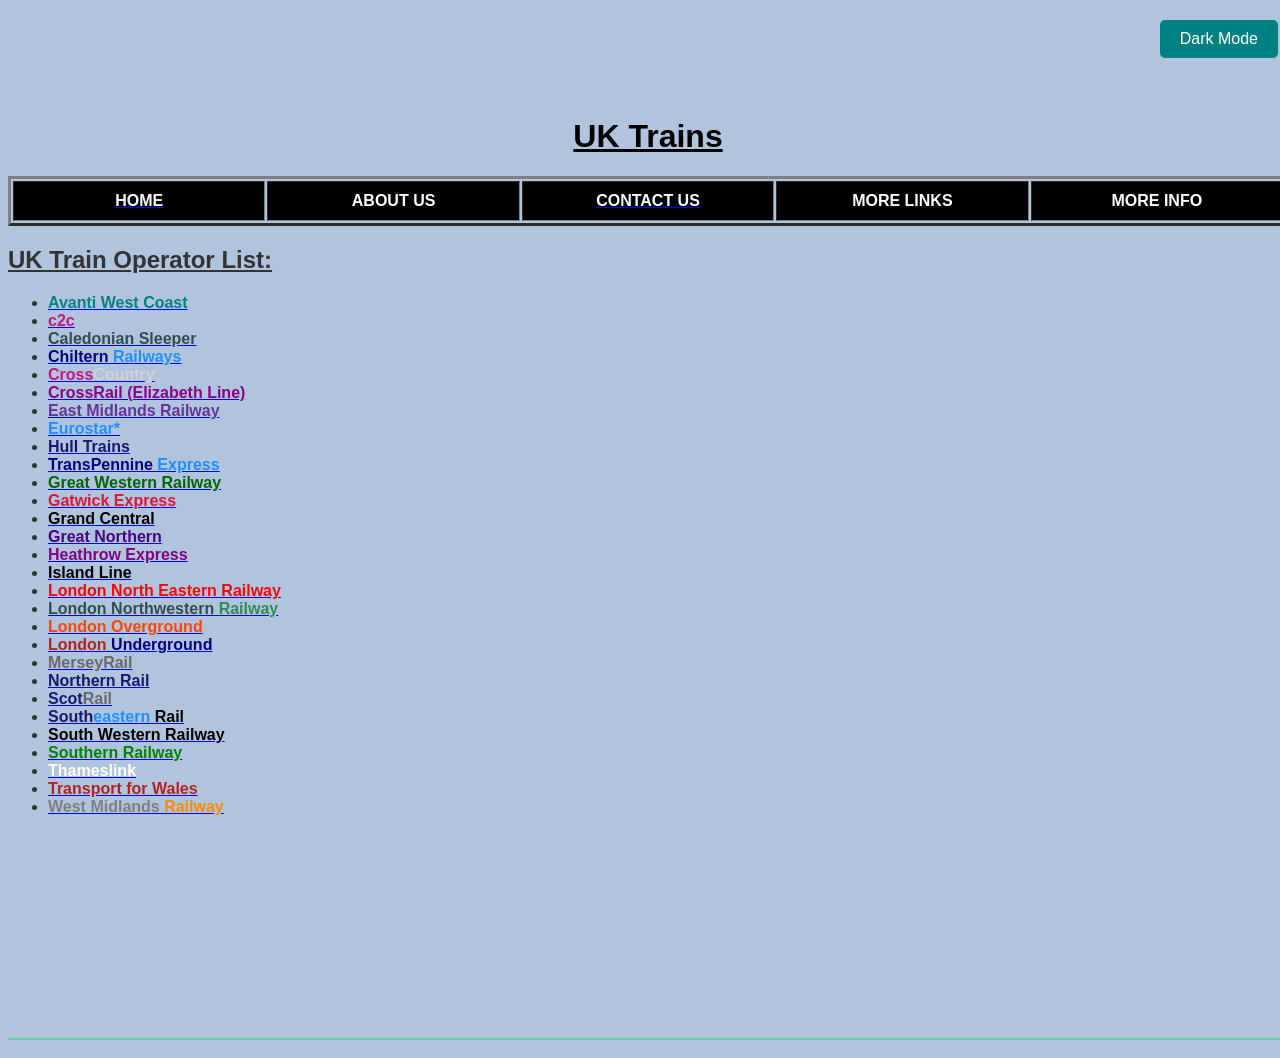
<file: index.html>
<!DOCTYPE html>
<html>
	<head>
		<title>UK Trains</title>
		<link rel="stylesheet" href="style.css">
	</head>
	<body>

			<div class="container">
				<button id="toggle">Dark Mode</button>
				<script src="script.js"></script>
			</div>
		
		<header>
			<h1 align="center"><u>UK Trains</u></b></u></h1>
			
			<table width="100%" height="50" border="3">
				<nav>
					<tr bgcolor="black">
						<td width="20%" align="center"><a href="#Aspects"><b style="color: white;">HOME</a></b></td>
						<td width="20%" align="center"><b><font color="white">ABOUT US</font></b></td>  
						<td width="20%" align="center"><a href="#Contact_me"><b style="color: white;">CONTACT US</font></b></td>
						<td width="20%" align="center"><b><font color="white">MORE LINKS</font></b></td>
						<td width="20%" align="center"><b><font color="white">MORE INFO</font></b></td>
					</tr>
				</nav>
			</table>
		</header>
		<main>
			<h2><u>UK Train Operator List:</u></h2>
			<ul>
				<li><a href="Companies/Avanti West Coast.html"><b style="color: teal;">Avanti West Coast</a></b></li>
				<li><a href="#c2c"><b style="color: mediumvioletred;">c2c</a></b></li>
				<li><a href="#Caledonian Sleeper"><b style="color: darkslategray;">Caledonian Sleeper</a></b></li>
				<li><a href="#Chiltern Railways"><b style="color: navy;">Chiltern</b><b style="color: dodgerblue;"> Railways</a></b></li>
				<li><a href="#CrossCountry"><b style="color: mediumvioletred;">Cross</b><b style="color: lightgrey;">Country</a></b></li>
				<li><a href="#CrossRail"><b style="color: darkmagenta;">CrossRail (Elizabeth Line)</a></b></li>
				<li><a href="#East Midlands Railway"><b style="color: rebeccapurple;">East Midlands Railway</a></b></li>
				<li><a href="#Eurostar"><b style="color: dodgerblue;">Eurostar*</a></b></li>
				<li><a href="#Hull Trains"><b style="color: midnightblue;">Hull Trains</a></b></li>
				<li><a href="#TransPennine Express"><b style="color: navy;">TransPennine</b><b style="color: dodgerblue;"> Express</a></b></li>
				<li><a href="#Great Western Railway"><b style="color: darkgreen;">Great Western Railway</a></b></li>
				<li><a href="#Gatwick Express"><b style="color: crimson;">Gatwick Express</a></b></li>
				<li><a href="#Grand Central"><b style="color: black;">Grand Central</a></b></li>
				<li><a href="#Great Northern"><b style="color: indigo;">Great Northern</a></b></li>
				<li><a href="#Heathrow Express"><b style="color: purple;">Heathrow Express</a></b></li>
				<li><a href="#Island Line"><b style="color: black;">Island Line</a></b></li>
				<li><a href="#London North Eastern Railway"><b style="color: red;">London North Eastern Railway</a></b></li>
				<li><a href="#London Northwestern Railway"><b style="color: darkslategray;">London Northwestern</b><b style="color: seagreen;"> Railway</a></b></li>
				<li><a href="#London Overground"><b style="color: orangered;">London Overground</a></b></li>
				<li><a href="#London Underground"><b style="color: firebrick;">London</b><b style="color: navy;"> Underground</a></b></li>
				<li><a href="#MerseyRail"><b style="color: dimgray;">MerseyRail</a></b></li>
				<li><a href="#Northern Rail"><b style="color: midnightblue;">Northern Rail</a></b></li>
				<li><a href="#ScotRail"><b style="color: midnightblue;">Scot</b><b style="color: dimgrey;">Rail</a></b></li>
				<li><a href="#Southeastern Railway"><b style="color: midnightblue;">South</b><b style="color: dodgerblue;">eastern</b><b style="color: black;"> Rail</a></b></li>
				<li><a href="#South Western Railway"><b style="color: black;">South Western Railway</a></b></li>
				<li><a href="#Southern Railway"><b style="color: green;">Southern Railway</a></b></li>
				<li><a href="#Thameslink"><b style="color: white;">Thameslink</a></b></li>
				<li><a href="#Transport for Wales"><b style="color: firebrick;">Transport for Wales</a></b></li>
				<li><a href="#West Midlands Railway"><b style="color: grey;">West Midlands</b><b style="color: darkorange;"> Railway</a></b></li>
			</ul>
			
			<BR><BR><BR><BR><BR><BR><BR><BR><BR><BR><BR>
			<hr/ color=mediumaquamarine>
		
		
		
		
		
		
		
		
		
		
		
		
		
		

		
		
		
		
		
		</main>
		<hr/ color=lightsteelblue>
		<footer>
			
		</footer>
	</body> 
</html>
</file>
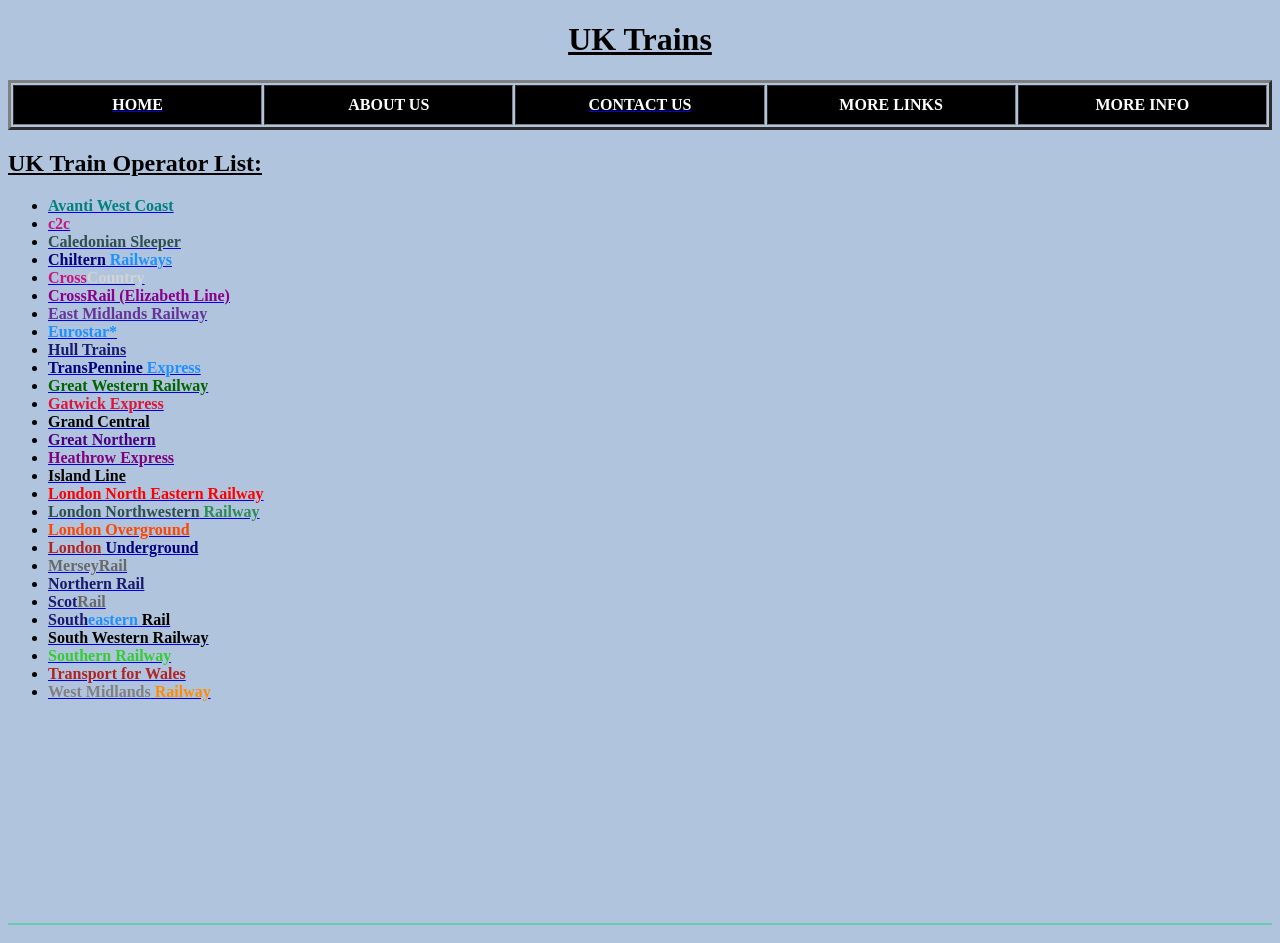
<file: Trains.html>
<!DOCTYPE html>
<html>
  <head>
    <title>UK Trains</title>
  
  </head>
  <body style="background-color: lightsteelblue;">
    <header>
	
  <h1 align="center"><u>UK Trains</u></b></u></h1>
      <table width="100%" height="50" border="3">
	  <nav>
	  <tr bgcolor="black">
		
	  <td width="20%" align="center"><a href="#Aspects"><b style="color: white;">HOME</a></b></td>
	  <td width="20%" align="center"><b><font color="white">ABOUT US</font></b></td>  
	  <td width="20%" align="center"><a href="#Contact_me"><b style="color: white;">CONTACT US</font></b></td>
	  <td width="20%" align="center"><b><font color="white">MORE LINKS</font></b></td>
	  <td width="20%" align="center"><b><font color="white">MORE INFO</font></b></td>
	  </tr>
	  </nav>
	  </table>
	
	
	</header>

	
	<main>
      <h2><u>UK Train Operator List:</u></h2>
	<ul>
	  <li><a href="Companies/Avanti West Coast.html"><b style="color: teal;">Avanti West Coast</a></b></li>
	  <li><a href="#c2c"><b style="color: mediumvioletred;">c2c</a></b></li>
	  <li><a href="#Caledonian Sleeper"><b style="color: darkslategray;">Caledonian Sleeper</a></b></li>
	  <li><a href="#Chiltern Railways"><b style="color: navy;">Chiltern</b><b style="color: dodgerblue;"> Railways</a></b></li>
	  <li><a href="#CrossCountry"><b style="color: mediumvioletred;">Cross</b><b style="color: lightgrey;">Country</a></b></li>
	  <li><a href="#CrossRail"><b style="color: darkmagenta;">CrossRail (Elizabeth Line)</a></b></li>
	  <li><a href="#East Midlands Railway"><b style="color: rebeccapurple;">East Midlands Railway</a></b></li>
	  <li><a href="#Eurostar"><b style="color: dodgerblue;">Eurostar*</a></b></li>
	  <li><a href="#Hull Trains"><b style="color: midnightblue;">Hull Trains</a></b></li>
	  <li><a href="#TransPennine Express"><b style="color: navy;">TransPennine</b><b style="color: dodgerblue;"> Express</a></b></li>
	  <li><a href="#Great Western Railway"><b style="color: darkgreen;">Great Western Railway</a></b></li>
	  <li><a href="#Gatwick Express"><b style="color: crimson;">Gatwick Express</a></b></li>
	  <li><a href="#Grand Central"><b style="color: black;">Grand Central</a></b></li>
	  <li><a href="#Great Northern"><b style="color: indigo;">Great Northern</a></b></li>
	  <li><a href="#Heathrow Express"><b style="color: purple;">Heathrow Express</a></b></li>
	  <li><a href="#Island Line"><b style="color: black;">Island Line</a></b></li>
	  <li><a href="#London North Eastern Railway"><b style="color: red;">London North Eastern Railway</a></b></li>
	  <li><a href="#London Northwestern Railway"><b style="color: darkslategray;">London Northwestern</b><b style="color: seagreen;"> Railway</a></b></li>
	  <li><a href="#London Overground"><b style="color: orangered;">London Overground</a></b></li>
	  <li><a href="#London Underground"><b style="color: firebrick;">London</b><b style="color: navy;"> Underground</a></b></li>
	  <li><a href="#MerseyRail"><b style="color: dimgray;">MerseyRail</a></b></li>
	  <li><a href="#Northern Rail"><b style="color: midnightblue;">Northern Rail</a></b></li>
	  <li><a href="#ScotRail"><b style="color: midnightblue;">Scot</b><b style="color: dimgrey;">Rail</a></b></li>
	  <li><a href="#Southeastern Railway"><b style="color: midnightblue;">South</b><b style="color: dodgerblue;">eastern</b><b style="color: black;"> Rail</a></b></li>
	  <li><a href="#South Western Railway"><b style="color: black;">South Western Railway</a></b></li>
	  <li><a href="#Southern Railway"><b style="color: limegreen;">Southern Railway</a></b></li>
	  <li><a href="#Transport for Wales"><b style="color: firebrick;">Transport for Wales</a></b></li>
	  <li><a href="#West Midlands Railway"><b style="color: grey;">West Midlands</b><b style="color: darkorange;"> Railway</a></b></li>
	</ul> 
	  
	
	
	
	
	
	
	
	
	
	
	
	
	
	
	
	
	
	
	
	
	<BR><BR><BR><BR><BR><BR><BR><BR><BR><BR><BR>
	<hr/ color=mediumaquamarine>
	
	
	
	</main>
	<hr/ color=lightsteelblue>
	
    <footer>
    
	
	</footer>
  </body> 

</html>
</file>
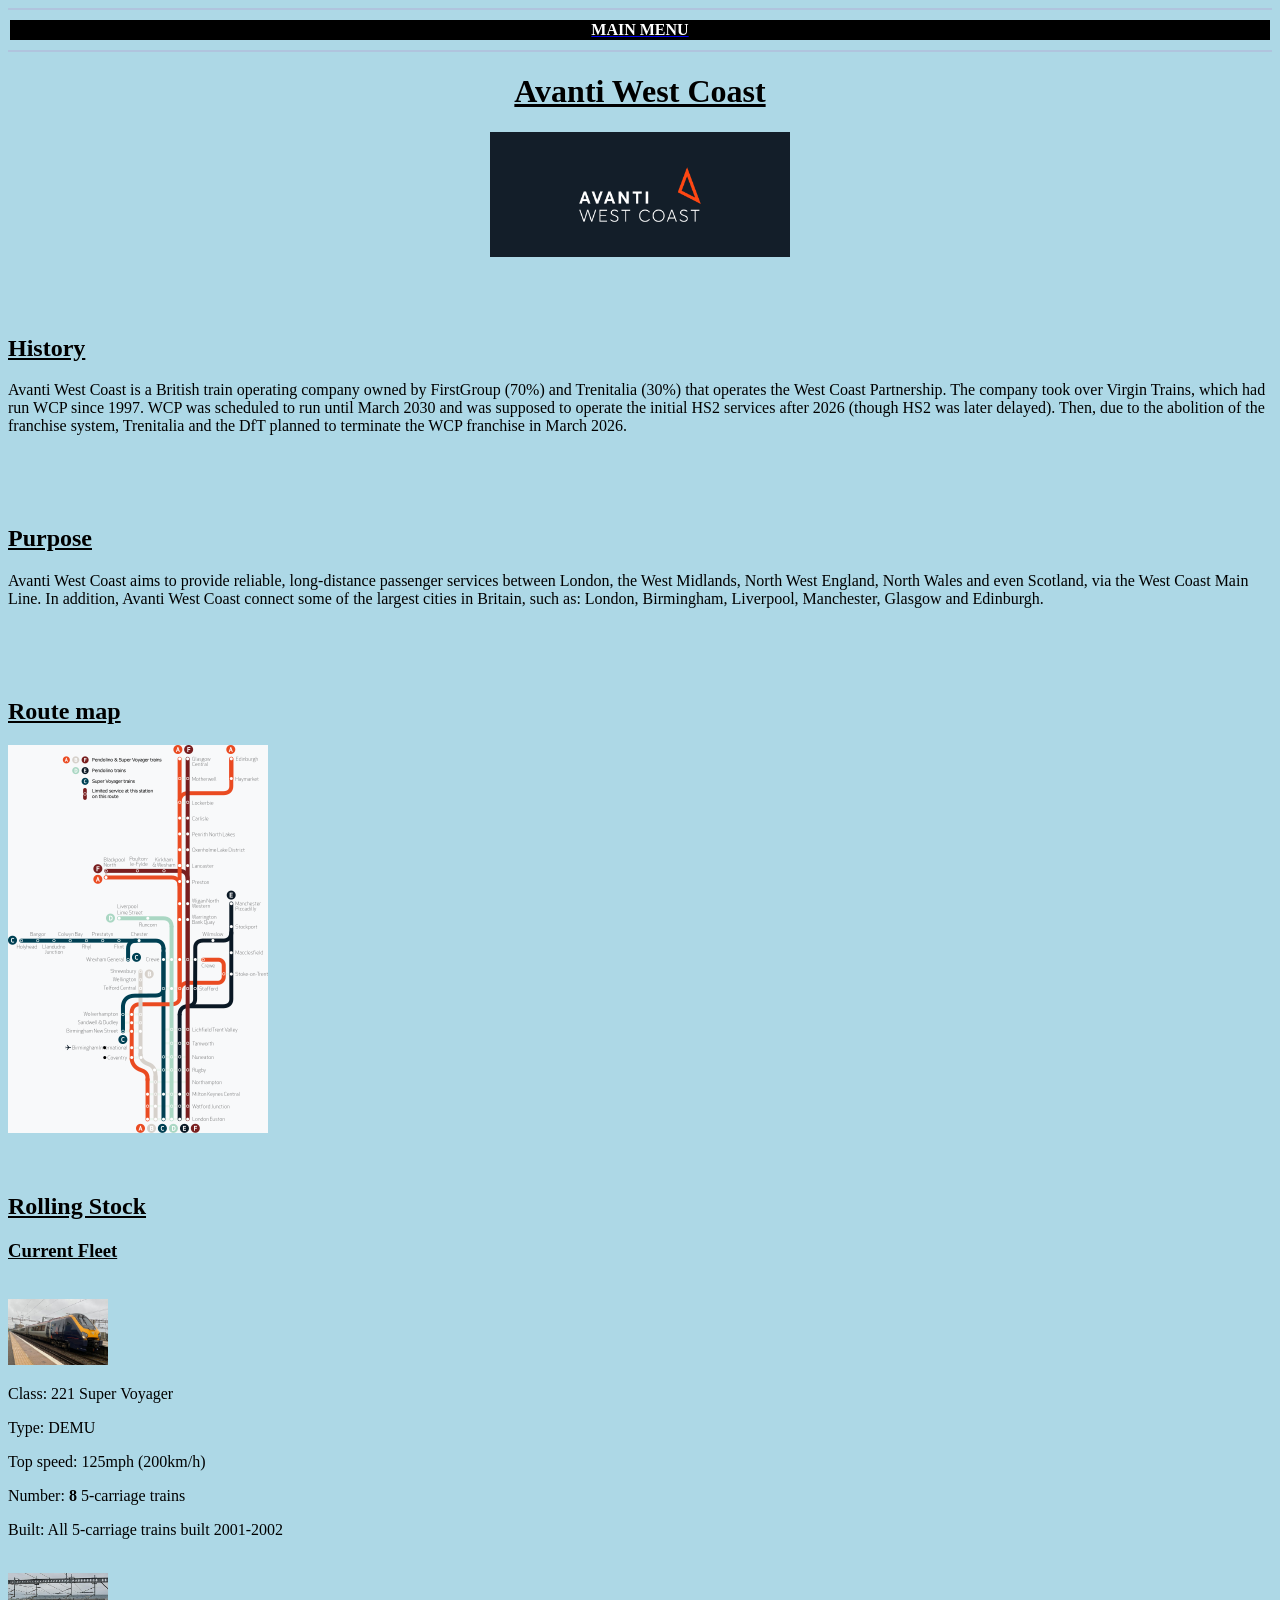
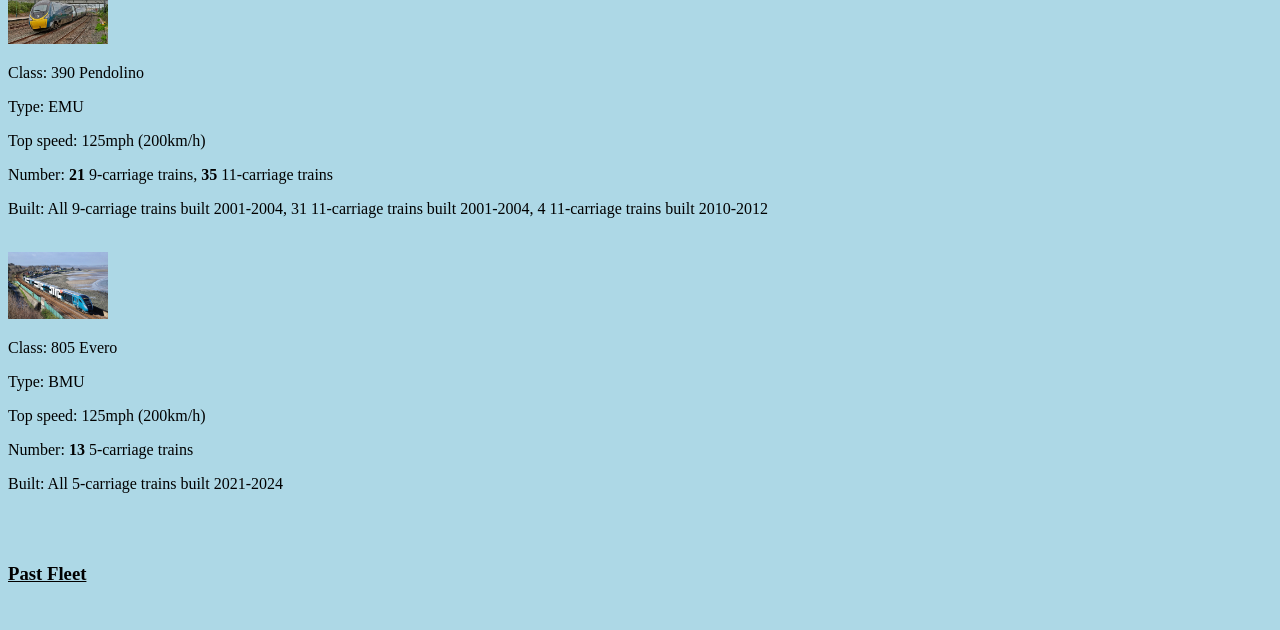
<file: Companies/Avanti West Coast.html>
<!DOCTYPE html>
<html>
	<head>
		<title>Avanti West Coast</title>
		<meta charset="utf-8">
		<meta name="viewport" content="width=device-width, initial scale-1">
	</head>
	<body style="background-color: lightblue;">
		<header>
			<hr/ color=lightsteelblue>
			<table width="100%" height="1" border="0">
				<nav>
					<tr bgcolor="black">
						<td width="20%" align="center"><a href="../index.html"><b style="color: white;">MAIN MENU</a></b></td>
				</tr>
				</nav>
			</table>
			<hr/ color=lightsteelblue>
			<h1><center><u><b>Avanti West Coast</b></u></h1>
		</header>
		<main>
			<center>
				<img src="../TrainCompanyPhotos/AvantiWestCoastLogo.png" width="300px">
			</center>
			
			<BR><BR><BR>
			<h2 color="black"><b><u>History</u></b></h2>
			<p color="black">Avanti West Coast is a British train operating company owned by FirstGroup (70%) and Trenitalia (30%) that operates the West Coast Partnership.
				The company took over Virgin Trains, which had run WCP since 1997. WCP was scheduled to run until March 2030 and was supposed to operate the initial HS2 services
				after 2026 (though HS2 was later delayed). Then, due to the abolition of the franchise system, Trenitalia and the DfT planned to terminate the WCP franchise in March 
				2026.</p>
			
			<BR><BR><BR>
			
			<h2 color="black"><b><u>Purpose</u></b></h2>
			<p color="black">Avanti West Coast aims to provide reliable, long-distance passenger services between London, the West Midlands, North West England, North Wales and even Scotland,
				via the West Coast Main Line. In addition, Avanti West Coast connect some of the largest cities in Britain, such as: London, Birmingham, Liverpool, Manchester, Glasgow and Edinburgh.</p>
				
			<BR><BR><BR>
			
			<h2 color="black"><b><u>Route map</u></b></h2>
			<img src="../MapPhotos/AvantiWestCoastMap.png">
			
			<BR><BR><BR>
			<h2 color="black"><b><u>Rolling Stock</u></b></h2>
			<h3 color="black"><b><u>Current Fleet</u></b></h3>
			
			<BR>
			
			<img src="../TrainCompanyPhotos/221SV(1).jpg" width="100px">
			<p color="black">Class: 221 Super Voyager</p>
			<p color="black">Type: DEMU</p>	
			<p color="black">Top speed: 125mph (200km/h)</p>
			<p color="black">Number: <b>8</b> 5-carriage trains</p>
			<p color="black">Built: All 5-carriage trains built 2001-2002</p>
			
			<BR>
				
			<img src="../TrainCompanyPhotos/C390Pendolino.jpg" width="100px">
			<p color="black">Class: 390 Pendolino</p>
			<p color="black">Type: EMU</p>	
			<p color="black">Top speed: 125mph (200km/h)</p>
			<p color="black">Number: <b>21</b> 9-carriage trains, <b>35</b> 11-carriage trains<p>
			<p color="black">Built: All 9-carriage trains built 2001-2004, 31 11-carriage trains built 2001-2004, 
			4 11-carriage trains built 2010-2012</p>
			
			<BR>
				
			<img src="../TrainCompanyPhotos/805Evero.jpg" width="100px">
			<p color="black">Class: 805 Evero</p>
			<p color="black">Type: BMU</p>	
			<p color="black">Top speed: 125mph (200km/h)</p>
			<p color="black">Number: <b>13</b> 5-carriage trains</p>
			<p color="black">Built: All 5-carriage trains built 2021-2024</p>
				
			<BR><BR>
				
			<h3 color="black"><b><u>Past Fleet</u></b></h3>
			
			<BR>
				
			
			
					
		
		  
				
			
				
				
				
			
			
			
			
			
			
			
			
			
			
			
			
			
			
			
			
			
			
			
		
		
		
		
		
		
		
		
		
		
		
		
		</main>
		
		
		
		<footer>
		
		</footer>
	</body>
</html>
</file>
<file: style.css>
/* General page styles */
body {
  margin: 5;
  padding: 10;
  width: 100%;
  box-sizing: border-box;
  font-family: Arial, sans-serif;
  background-color: lightsteelblue;
  color: #333;
  transition: background 0.8s, color 0.8s;
}

body.dark-mode {
  background-color: #343538;
  color: white;
}

/* Header style */
h1 {
  text-align: center;
  margin-top: 50px;
  color: black;
  transition: color 0.8s
}

/* Paragraph style */
p {
  max-width: 600px;
  margin: 20px auto;
  line-height: 1.6;
  font-size: 18px;
}

/* Container box */
.container {
  display: flex;
  justify-content: flex-end;
  padding: 10px;
  margin: 10px 0;
  width: 100vw;
  box-sizing: border-box;
  background-color: lightsteelblue;
}

.container.dark-mode {
  background-color: #343538;
}

/* Button styling */
.container button {
  padding: 10px 20px;
  background-color:  #008080;
  color: white;
  border: none;
  cursor: pointer;
  font-size: 16px;
  border-radius: 5px;
  transition: background-color 0.4s;
}

.container button:hover {
  background-color: #1ca9c9;
}

body.dark-mode .container button {
  background-color: #444;
  color: white;
}
</file>
